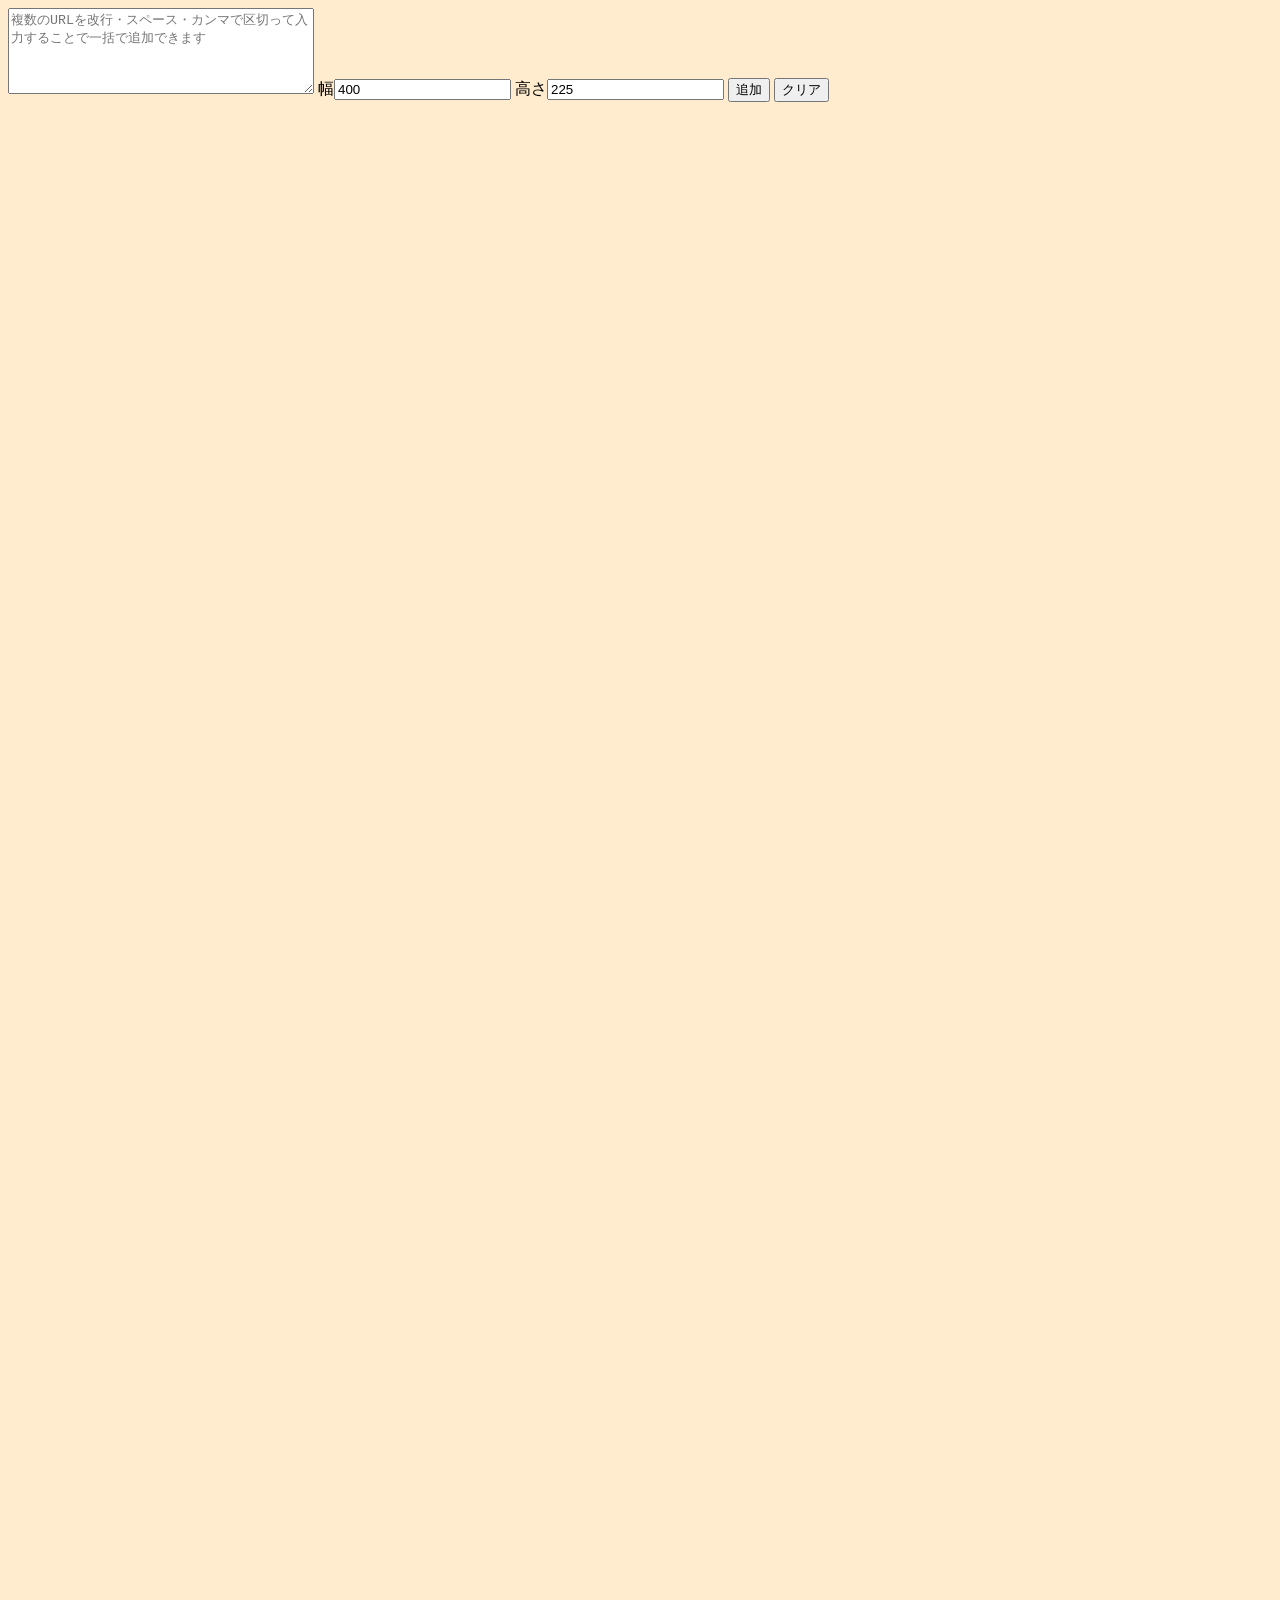
<file: index.html>
<!DOCTYPE html>
<html lang="ja">
<head>

    <meta charset="UTF-8">

    <title>スマ窓</title>
    <link rel="stylesheet" href="style.css">
</head>
<body>
    <script src="main.js"></script>
    
    <!--
        <iframe width="500" height="250" src="https://www.youtube.com/embed/vDJnbPaEHpg" frameborder="0" allow="accelerometer; autoplay; encrypted-media; gyroscope; picture-in-picture" allowfullscreen playsinline="1"></iframe>
    -->
</body>
</html>
</file>
<file: style.css>
body{
    width: 1000px;
    height:5000px;
    margin: none;
    background-color: blanchedalmond;
    /*background-image: url("background.png");*/
    /*background-repeat: repeat;*/
}
</file>
